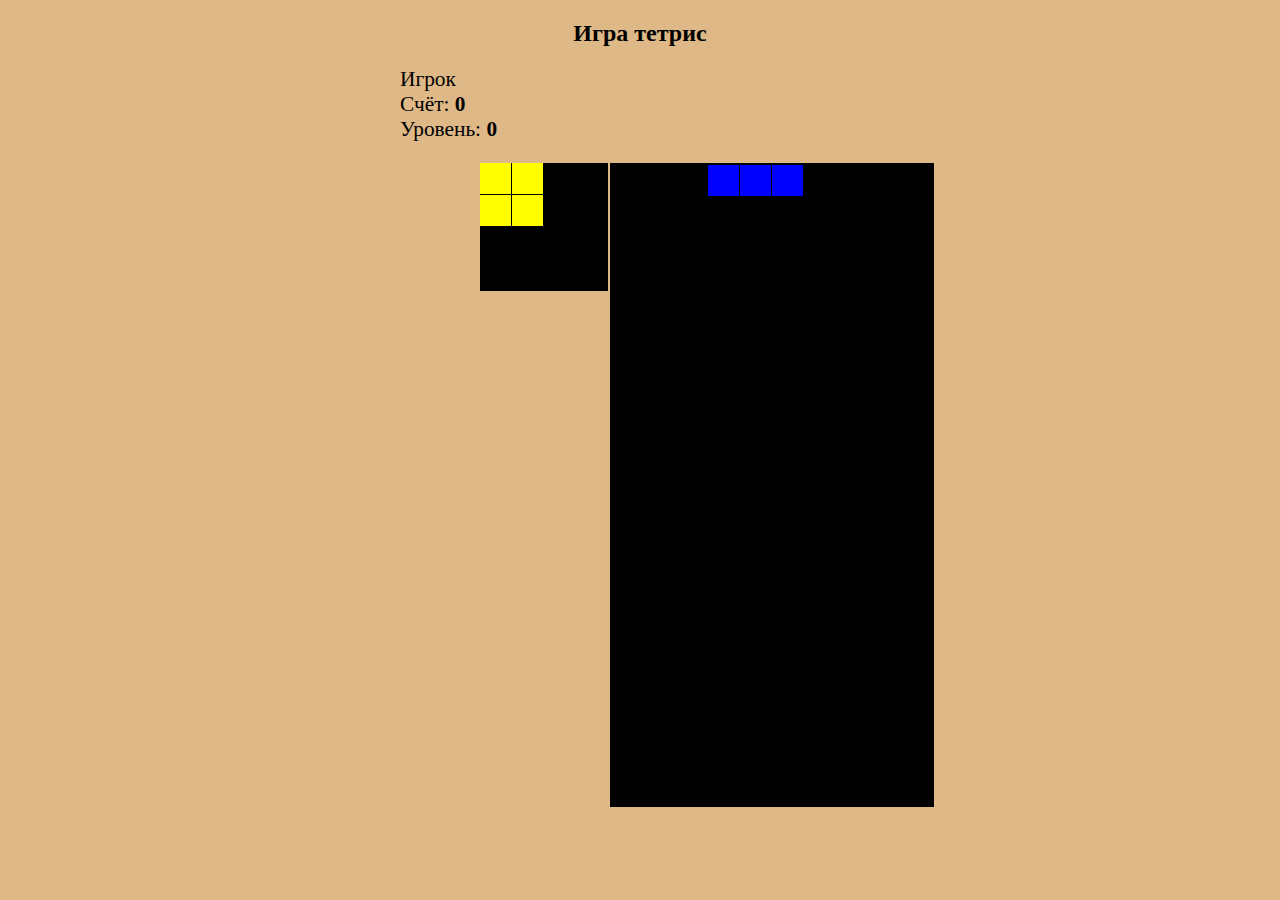
<file: src/html/index.html>
<!DOCTYPE html>
<html lang="ru">
<head>
    <meta charset="UTF-8">
    <link rel="stylesheet" href="../css/index.css">
    <title>Tetris</title>
</head>
<body>
    <div class="app">
        <div class="header">
            <h2> Игра тетрис </h2>
        </div>
        <div class="info-wrapper">
            Игрок <b id="name-place"></b><br/>
            Счёт: <b id="score-place"></b><br/>
            Уровень: <b id="level-place"></b>
            <p id="scores">

            </p>
        </div>
        <div class="game-wrapper">
            <canvas id="nextFigure" width="128" height="128"></canvas>
            <canvas id="tetris" width="320" height="640"></canvas>
        </div>
    </div>
</body>

<script src="../javascript/index.js"></script>
</html>
</file>
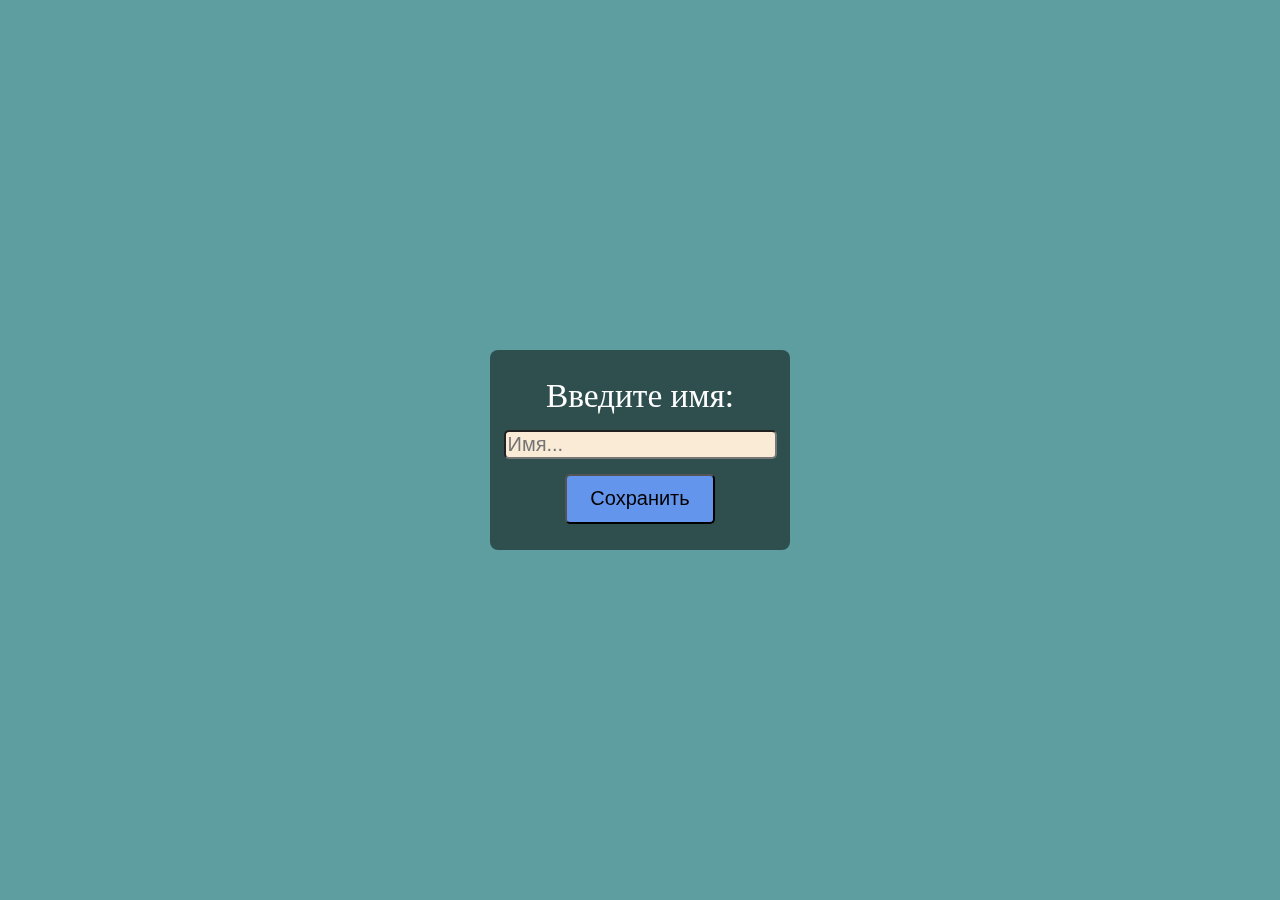
<file: src/html/name.html>
<!DOCTYPE html>
<html lang="en">
<head>
    <meta charset="UTF-8">
    <link rel="stylesheet" href="../css/name.css">
    <script src="../javascript/name.js"></script>
    <title>Введите имя пользователя:</title>
</head>
<body>
<div class="name-wrap">
  <form action="index.html" method="get" id="name-form">
      <div id="name-content">
        <label>
            Введите имя:<br>
          <input placeholder="Имя..." id="name-input"><br>
        </label>
        <input type="submit" value="Сохранить" class="button" onclick="saveName()">
      </div>
  </form>
</div>
</body>
</html>
</file>
<file: src/css/index.css>
body{
    background-color: burlywood;
    height: 100%;
    margin: 0;
}


#tetris{
    border: 2px solid black;
    position: absolute;
    margin-left: 130px;
}


#nextFigure{
    position: absolute;
}

canvas{
    background-color: black;
}



.game-wrapper{
    margin-right: 200px;
    float: right;
    position: relative;
    width: 600px;
}

.header{
    text-align: center;
    color: black;
}

.info-wrapper{
    float: left;
    font-size: 16pt;
    margin-left: 400px;
}
</file>
<file: src/css/name.css>
body{
    background-color: cadetblue;
    margin: 0;
    overflow-x: hidden;
}

.name-wrap{
    width: 100%;
    height: 100%;
    position: fixed;
    top: 0;
    left: 0;
    display: flex;
    align-items: center;
    align-content: center;
    justify-content: center;
    overflow: auto;
}

#name-form{
    border-radius: 8px;
    width: 300px;
    height: 200px;
    background-color: darkslategrey;
    color: white;
    top: 0;
    left: 0;
    display: flex;
    align-items: center;
    align-content: center;
    justify-content: center;
    overflow: auto;
}
#name-content{
    font-size: 25pt;
    text-align: center;
}
#name-content input{
    font-size: 15pt;
    margin-top: 15px;
}

.button{
    height: 50px;
    width: 150px;
    background-color: cornflowerblue;
    cursor: pointer;
    border-radius: 5px;
}

.button:hover{
    background-color: darkblue;
    color: white;
}

#name-input{
    background-color: antiquewhite;
    border-radius: 5px;
}
</file>
